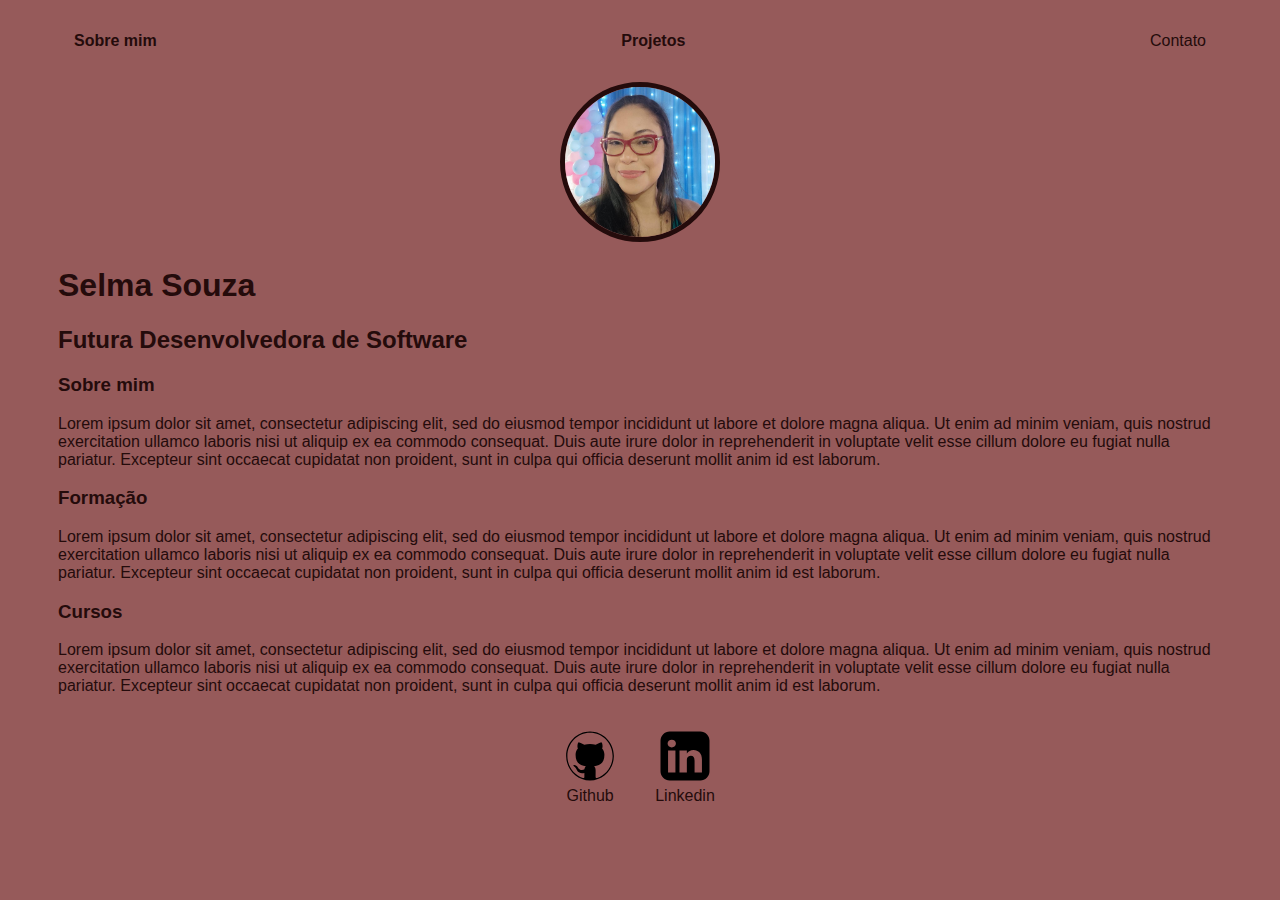
<file: index.html>
<!DOCTYPE html>
<html lang="pt">
<head>
    <meta charset="UTF-8">
    <meta http-equiv="X-UA-Compatible" content="IE=edge">
    <meta name="viewport" content="width=device-width, initial-scale=1.0">
    <title>Selma Souza</title>
    <link rel="stylesheet" href="index.css">
</head>
<body>
    <div class="container">
        <nav>
            <ul>
                <li>
                    <a href="index.html"><strong>Sobre mim</strong> </a>
                </li>
                <li>
                    <a href="project.html"><strong>Projetos</strong> </a>
                </li>
                <li>
                    <a href="contact.html"><strong></strong>Contato</strong> </a>
                </li>
            </ul>
        </nav>
    
        <header>
            <div class="center">
                <img src="./img/Selma.png"></img>
            </div>
            <h1>Selma Souza</h1>
            <h2>Futura Desenvolvedora de Software</h2>
        </header>
    
        <main>
            <section>
                <h3>Sobre mim</h3>
                <p>
                    Lorem ipsum dolor sit amet, consectetur adipiscing elit, sed do eiusmod tempor incididunt ut labore et dolore magna aliqua. Ut enim ad minim veniam, quis nostrud exercitation ullamco laboris nisi ut aliquip ex ea commodo consequat. Duis aute irure dolor in reprehenderit in voluptate velit esse cillum dolore eu fugiat nulla pariatur. Excepteur sint occaecat cupidatat non proident, sunt in culpa qui officia deserunt mollit anim id est laborum.
                </p>
            </section>
            <section>
                <h3>Formação</h3>
                <p>
                    Lorem ipsum dolor sit amet, consectetur adipiscing elit, sed do eiusmod tempor incididunt ut labore et dolore magna aliqua. Ut enim ad minim veniam, quis nostrud exercitation ullamco laboris nisi ut aliquip ex ea commodo consequat. Duis aute irure dolor in reprehenderit in voluptate velit esse cillum dolore eu fugiat nulla pariatur. Excepteur sint occaecat cupidatat non proident, sunt in culpa qui officia deserunt mollit anim id est laborum.
                </p>
            </section>
            <section>
                <h3>Cursos</h3>
                <p>
                    Lorem ipsum dolor sit amet, consectetur adipiscing elit, sed do eiusmod tempor incididunt ut labore et dolore magna aliqua. Ut enim ad minim veniam, quis nostrud exercitation ullamco laboris nisi ut aliquip ex ea commodo consequat. Duis aute irure dolor in reprehenderit in voluptate velit esse cillum dolore eu fugiat nulla pariatur. Excepteur sint occaecat cupidatat non proident, sunt in culpa qui officia deserunt mollit anim id est laborum.
                </p>
            </section>
        </main>
    
        <footer>
            <a href="https://github.com/Selma-Souza" target="_blank" rel="noopener noreferrer">
                <img src="./img/GitHub.svg"></img>
                <p>Github</p>
            </a>
            <a href="https://www.linkedin.com/in/selma-souza-550bb1245/" target="_blank" rel="noopener noreferrer">
                <img src="./img/Linkedin.svg"></img>
                <p>Linkedin</p>
            </a>
        </footer>
    </div>

</body>
</html>
</file>
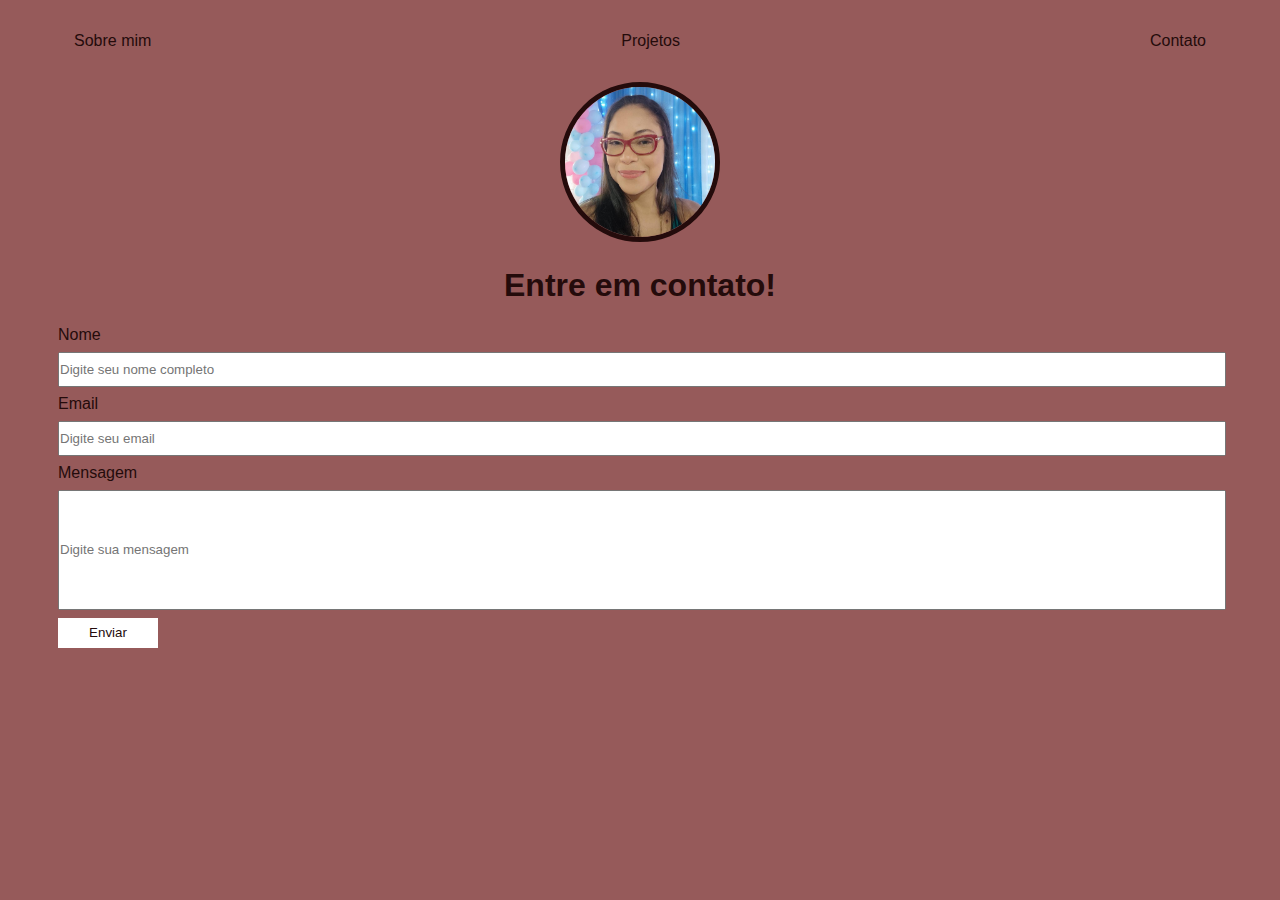
<file: contact.html>
<!DOCTYPE html>
<html lang="pt">
<head>
    <meta charset="UTF-8">
    <meta http-equiv="X-UA-Compatible" content="IE=edge">
    <meta name="viewport" content="width=device-width, initial-scale=1.0">
    <title>Contato</title>
    <link rel="stylesheet" href="index.css">
</head>
<body>
    <div class="container">
        <nav>
            <ul>
                <li>
                    <a href="index.html">Sobre mim</a>
                </li>
                <li>
                    <a href="project.html">Projetos</a>
                </li>
                <li>
                    <a href="contact.html">Contato</a>
                </li>
            </ul>
        </nav>

        <header class="center">
            <div>
                <img src="./img/Selma.png"></img>
            </div>
            <h1>Entre em contato!</h1>
        </header>
        <form class="contact-form" action="https://formsubmit.co/kdsselma@gmail.com" method="POST">
            <div>
                <label for="name">Nome</label>
                <input type="name" name="name" id="name" placeholder="Digite seu nome completo" required>
            </div>
            <div>
                <label for="email">Email</label>
                <input type="email" name="email" id="email" placeholder="Digite seu email" required>
            </div>
            <div>
                <label for="message">Mensagem</label>
                <input type="text" name="message" id="message" placeholder="Digite sua mensagem" required>
            </div>
            <button type="submit">Enviar</button>
            <input type="hidden" name="_next" value="https://github.com/Selma-Souza/selma-souza.github.io">
            <input type="hidden" name="_subject" value="New submission!">
        </form>
    </div>

</body>
</html>
</file>
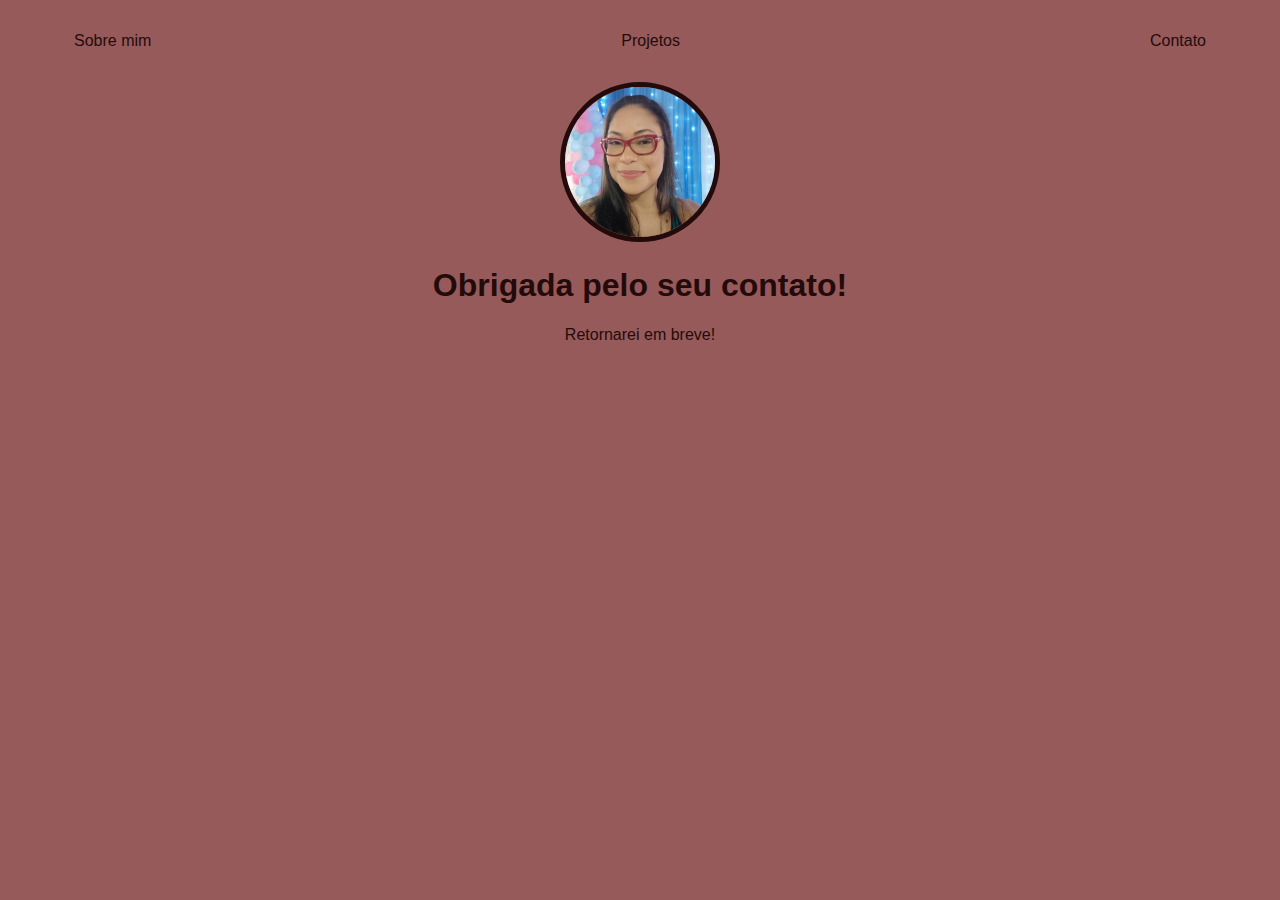
<file: thanks.html>
<!DOCTYPE html>
<html lang="pt">

    <head>
        <meta charset="UTF-8">
        <meta http-equiv="X-UA-Compatible" content="IE=edge">
        <meta name="viewport" content="width=device-width, initial-scale=1.0">
        <title>thanks</title>
        <link rel="stylesheet" href="index.css">
    </head>

    <body>
        <div class="container">
            <nav>
                <ul>
                    <li>
                        <a href="index.html">Sobre mim</a>
                    </li>
                    <li>
                        <a href="project.html">Projetos</a>
                    </li>
                    <li>
                        <a href="contact.html">Contato</a>
                    </li>
                </ul>
            </nav>

            <header class="center">
                <div>
                    <img src="./img/Selma.png"></img>
                </div>
                <h1>Obrigada pelo seu contato!</h1>
                <p>Retornarei em breve!</p>
            </header>
        </div>
    </body
</file>
<file: index.css>
body {
    color: rgb(36, 11, 11);
    background-color: rgb(150, 90, 90);
    font-family: Arial, Helvetica, sans-serif;
}

ul {
    display: flex;
    justify-content: space-between;
    list-style-type: none;
    align-items: center;
    padding: 16px;
}

a {
    color: rgb(36, 11, 11);
    text-decoration: none;
}

header img {
    width: 150px;
    height: 150px;
    border-radius: 50%;
    border: 5px solid rgb(36, 11, 11)
}

.center {
    text-align: center;
}

h1 {
    color:rgb(36, 11, 11)
}

footer img {
    width: 50px;
    height: 50px;
}

footer {
    display: flex;
    justify-content: center;
}

footer a {
    margin: 20px;
    text-align: center;
}

footer p {
    margin-top: 2px;
}

.container {
    padding: 0px 50px;
}

nav a:hover {
    color: yellow
}

.contact-form input{
    width: 100%;
    padding: 8px 0;
    margin: 8px 0;
}

.contact-form input[type=text] {
    height: 100px;
}

button {
    color: rgb(36, 11, 11);
    background-color: white;
    border: none;
    width: 100px;
    height: 30px;
}
</file>
